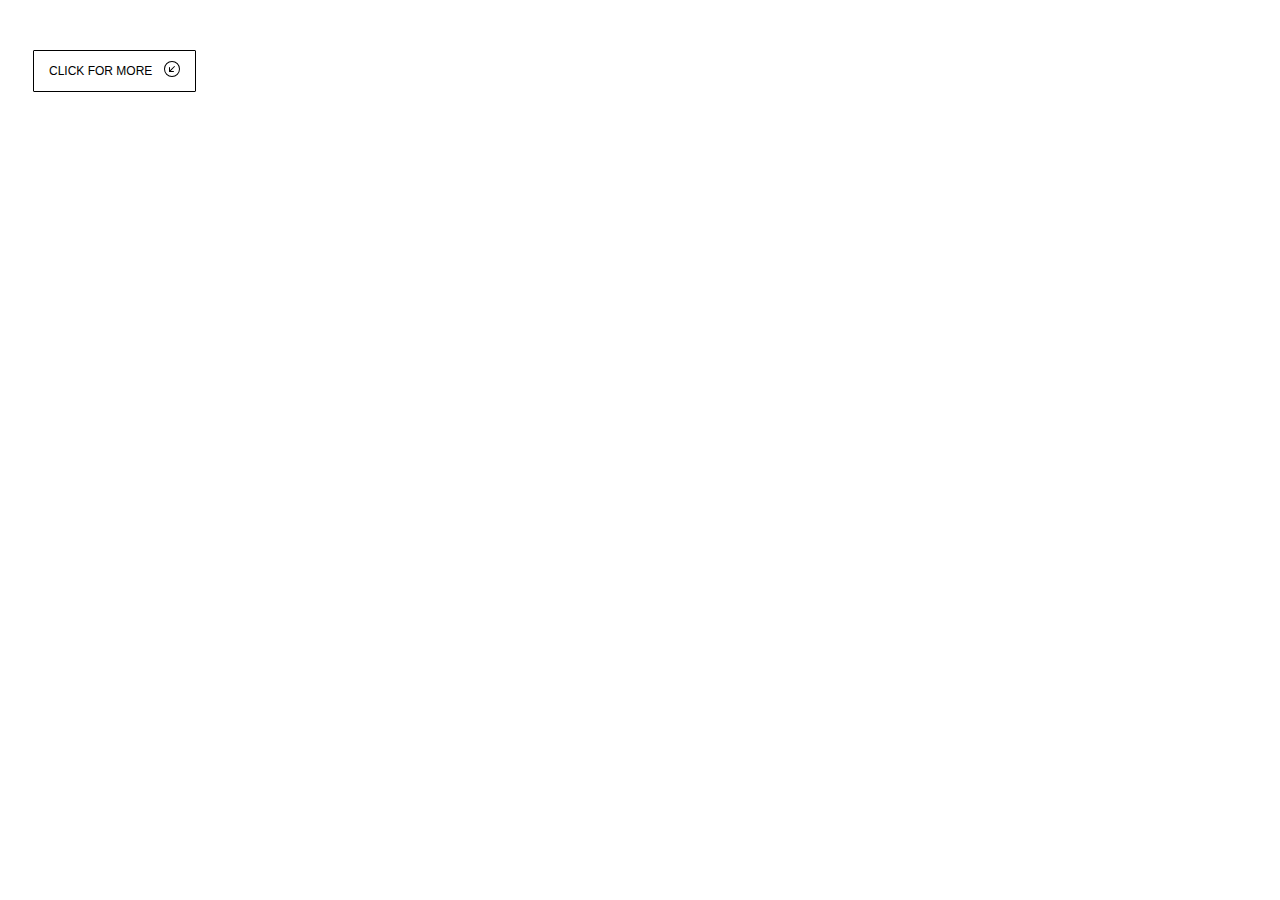
<file: 1/index.html>
<!DOCTYPE html>
<html lang="en">
<head>
    <meta charset="UTF-8">
    <meta name="viewport" content="width=device-width, initial-scale=1.0">
    <title>Document</title>
    <link rel="stylesheet" href="./styles.css">
</head>
<body>
    <button class='go-button'>
        <div class='text-wrapper'>Click for more</div>
        <div class='icon icon-fill'>
          <svg xmlns="http://www.w3.org/2000/svg" width="16" height="16" fill="currentColor" class="bi bi-arrow-down-left-circle" viewBox="0 0 16 16">
            <path fill-rule="evenodd" d="M1 8a7 7 0 1 0 14 0A7 7 0 0 0 1 8m15 0A8 8 0 1 1 0 8a8 8 0 0 1 16 0m-5.904-2.854a.5.5 0 1 1 .707.708L6.707 9.95h2.768a.5.5 0 1 1 0 1H5.5a.5.5 0 0 1-.5-.5V6.475a.5.5 0 1 1 1 0v2.768z"/>
          </svg>
        </div>
    </button>  
    <script src="./script.js"></script>
</body>
</html>
</file>
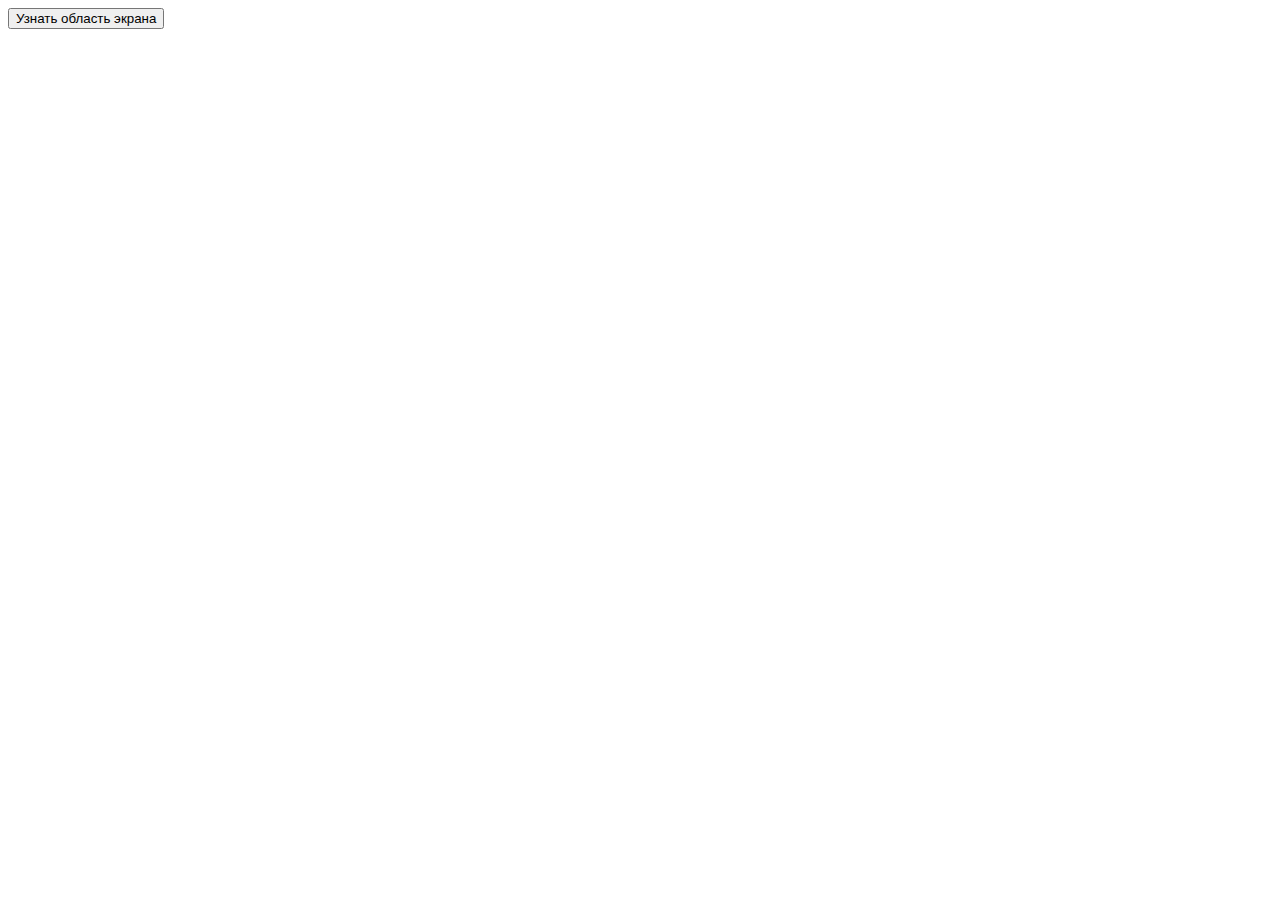
<file: 2/index.html>
<!DOCTYPE html>
<html lang="en">
<head>
    <meta charset="UTF-8">
    <meta name="viewport" content="width=device-width, initial-scale=1.0">
    <title>Document</title>
</head>
<body>
    <button class='screen-button'>Узнать область экрана</button>
    <script>
        const btn = document.querySelector('.screen-button')
        const width = window.screen.width
        const height = window.screen.height

        btn.addEventListener('click', () => {
            alert(`Ширина экрана: ${width}, высота экрана: ${height}`)
        })
    </script>
</body>
</html>
</file>
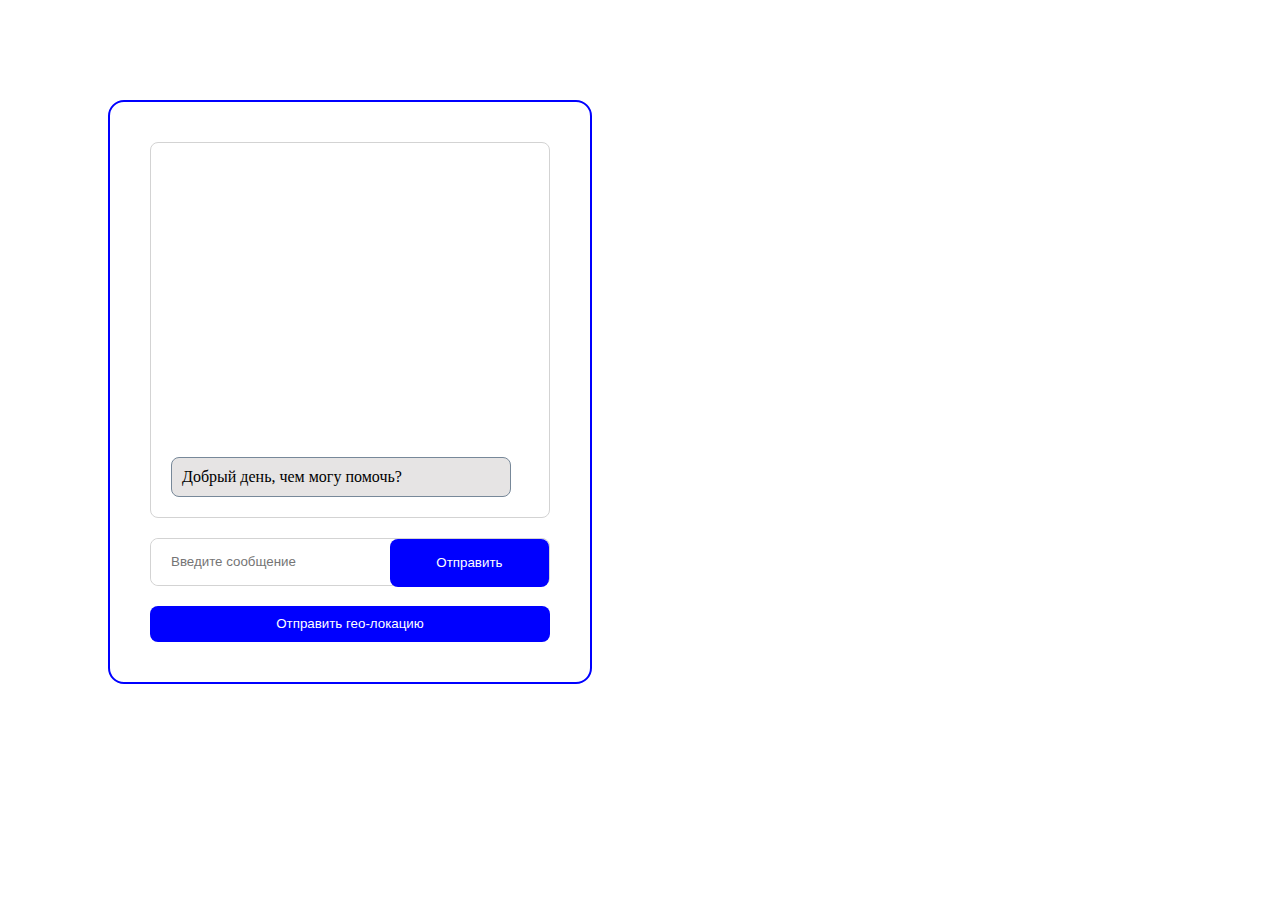
<file: 3/index.html>
<!DOCTYPE html>
<html lang="en">
<head>
    <meta charset="UTF-8">
    <meta name="viewport" content="width=device-width, initial-scale=1.0">
    <title>Document</title>
    <link rel="stylesheet" href="./styles.css">
</head>
<body>
    <div class="dialog-form">
        <div class="dialog-window">
            <div class="back-message">Добрый день, чем могу помочь?</div>
        </div>
        <div class="input-area">
            <label class="lable-input-message">
                <input type="text" id="input-message" class="text-area" placeholder="Введите сообщение">
            </label>
            <button class="send-message">Отправить</button>
        </div>
        <button class="geo-button">Отправить гео-локацию</button>
        
    </div>
    <script src="./script.js"></script>
</body>
</html>
</file>
<file: 1/styles.css>
.go-button {
    padding: 0;
    border: none;
    cursor: pointer;
    border: 1px solid black;
    display: flex;
    align-items: center;
    gap: 12px;
    margin: 50px 25px;
    padding: 10px 15px;
    border-radius: 1px;
    font-size: 12px;
    line-height: 15px;
    text-transform: uppercase;
    color: black;
    background: white;
    transition: 0.3s;
}
  
.icon-wrapper {
    animation: animate_fading 2s infinite;
    animation-timing-function: linear;
}

.icon-fill {
    animation: animate_fading 2s infinite;
    animation-timing-function: linear;
}
</file>
<file: 3/styles.css>
.dialog-form {
    margin: 100px;
    padding: 40px;
    width: 400px;
    height: 500px;
    display: flex;
    flex-direction: column;
    border: 2px solid blue;
    border-radius: 16px;
    gap: 20px;
}

.input-area {
    width: 100%;
    height: 48px;
    border: 1px solid lightgrey;
    border-radius: 8px;
    box-sizing: border-box;
    display: flex;
    justify-content: space-between;
}

.lable-input-message {
    width: 60%;
}

.text-area {
    height: 100%;
    box-sizing: border-box;
    border: none;
    border-radius: 8px;
    padding: 0 20px;
}

.send-message {
    width: 40%;
    height: 48px;
    color: white;
    background-color: blue;
    border-radius: 8px;
    border: none;
}

.dialog-window {
    height: 100%;
    width: 100%;
    border: 1px solid lightgray;
    border-radius: 8px;
    box-sizing: border-box;
    display: flex;
    flex-direction: column;
    justify-content: flex-end;
    /* gap: 20px; */

}

.my-message {
    width: 80%;
    margin: 0 0 20px 20px;
    padding: 10px;
    height: auto;
    border: 1px solid lightslategray;
    border-radius: 8px;
    display: inline;
    text-align: end;
    background-color: rgb(230, 228, 228);
}

.back-message {
    width: 80%;
    margin: 0 0 20px 20px;
    padding: 10px;
    height: auto;
    border: 1px solid lightslategray;
    border-radius: 8px;
    display: inline;
    text-align: start;
    background-color: rgb(230, 228, 228);
}

.geo-button {
    width: 100%;
    height: 48px;
    color: white;
    background-color: blue;
    border: none;
    border-radius: 8px;
    box-sizing: border-box;
}
</file>
